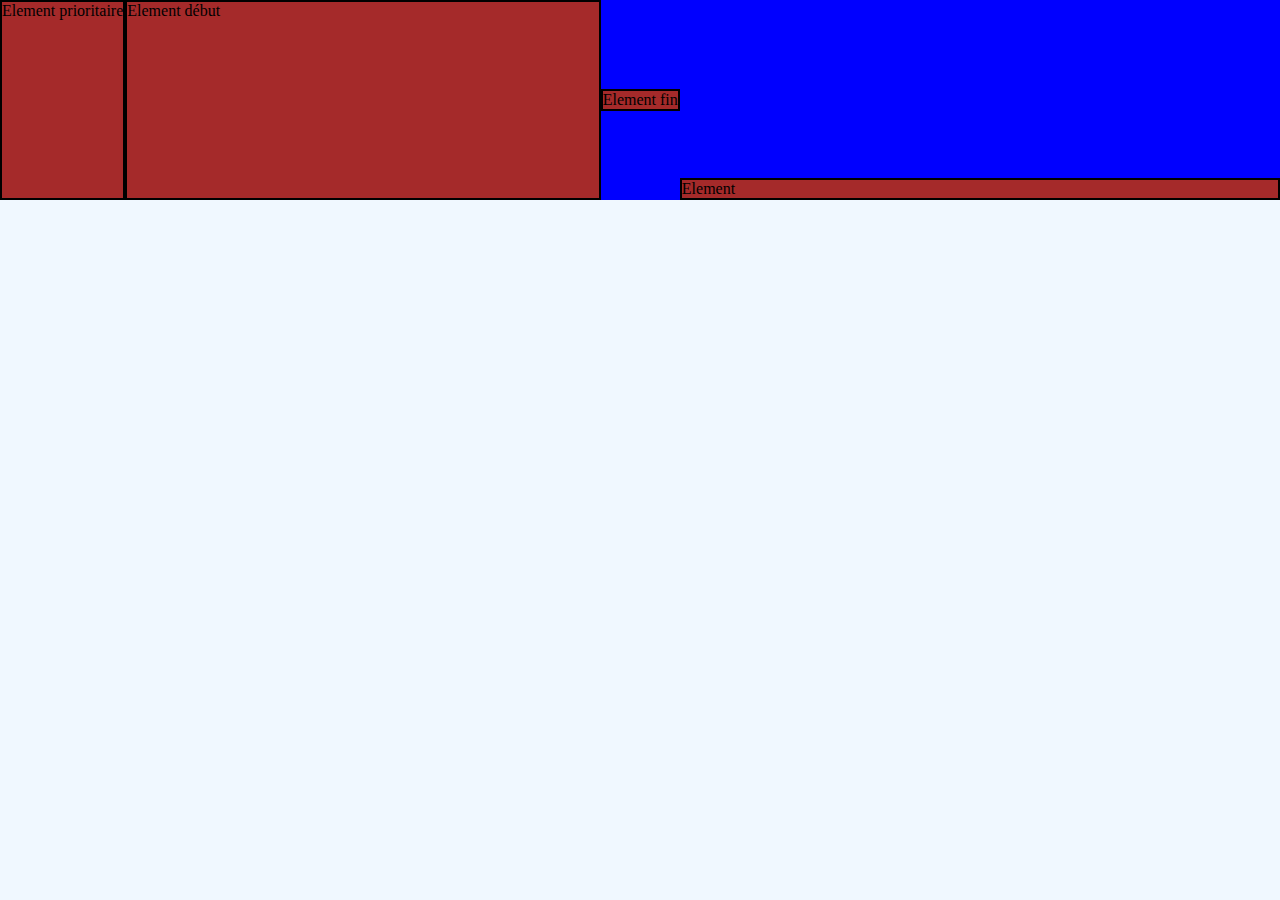
<file: 10-flexbox/index.html>
<!DOCTYPE html>
<html lang="fr">
    <head>

        <meta charset="UTF-8">
        <title>Flexbox</title>
        <link rel="stylesheet" href="style.css">
    </head>
    <body>
        <div class="container">
        <div class="cont-item order1">Element début</div>
        <div class="cont-item order2">Element </div>
        <div class="cont-item order3">Element fin</div>
        <div class="cont-item priority">Element prioritaire</div>
        
    </div>
    </body>
</file>
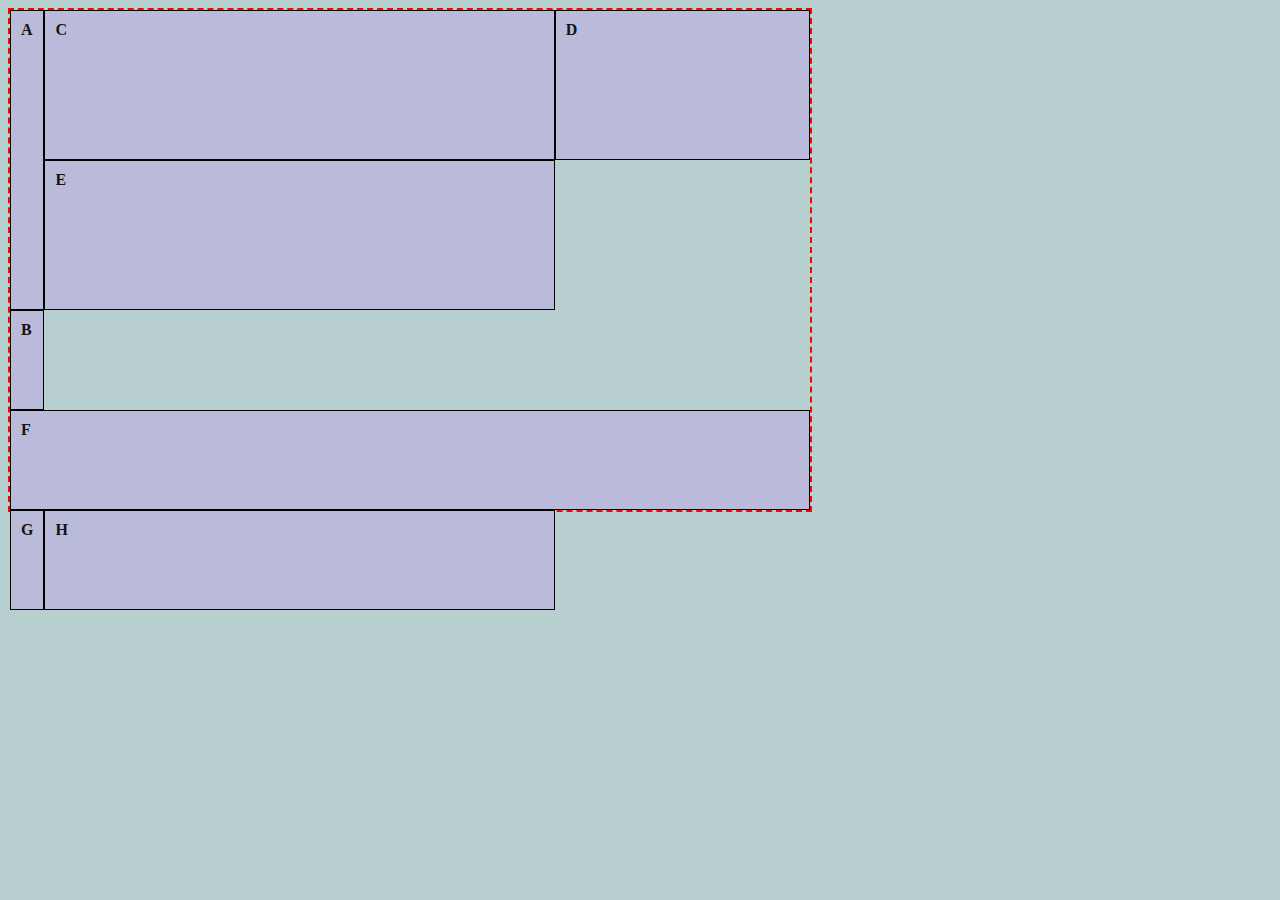
<file: 11-grid/index.html>
<!DOCTYPE html>
<html lang=fr>
<head>
<meta charset="UTF-8">
<title>Grille css</title>
<link rel="stylesheet" href="style.css">
</head>

<body>
<div class="container">
    <div class="item iA">A</div>
    <div class="item iB">B</div>
    <div class="item iC">C</div>
    <div class="item iD">D</div>
    <div class="item iE">E</div>
    <div class="item iF">F</div>
    <div class="item iG">G</div>
    <div class="item iH">H</div>
</div>
</body>
</file>
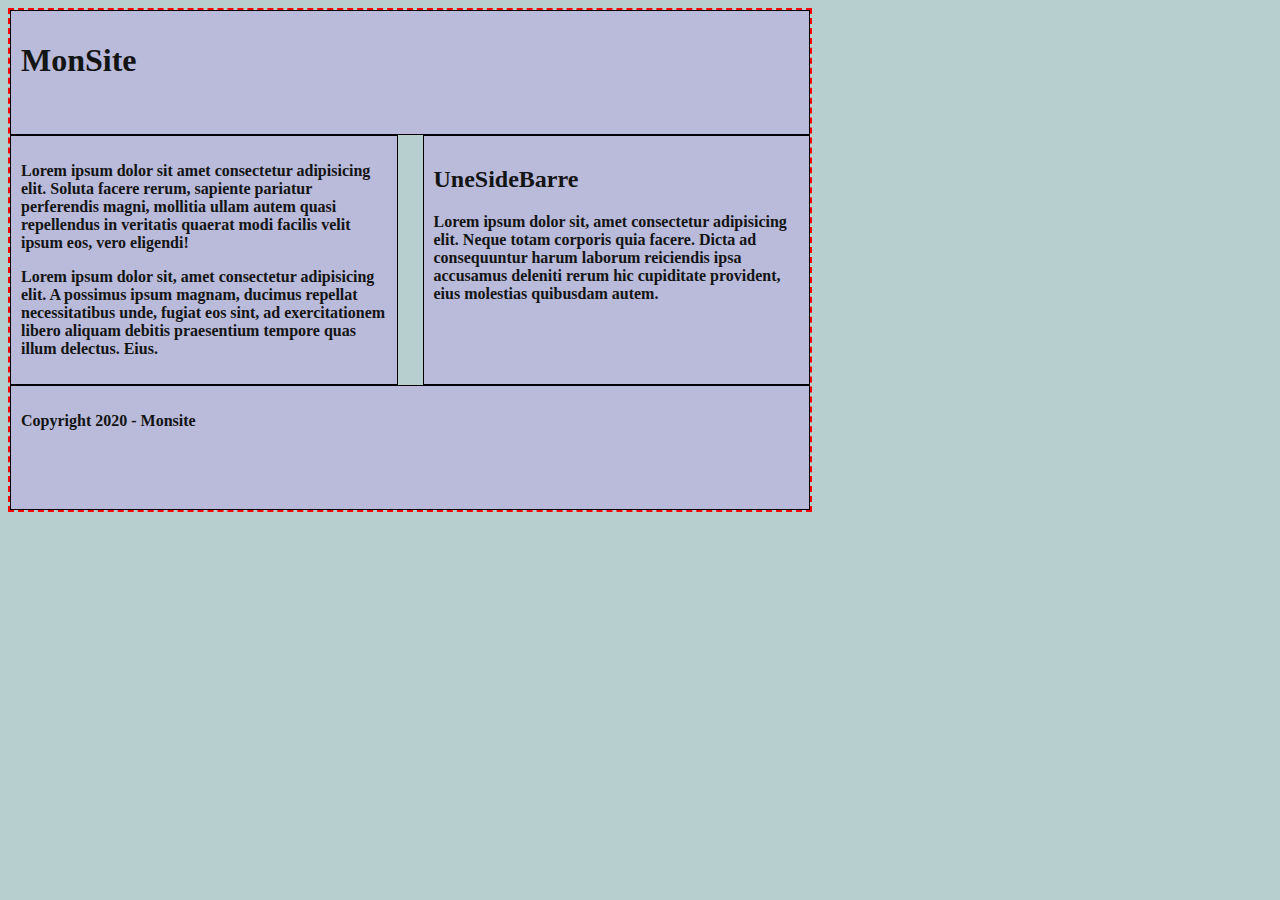
<file: 12-grid2/index.html>
<!DOCTYPE html>
<html lang=fr>
<head>
<meta charset="UTF-8">
<title>Grille css</title>
<link rel="stylesheet" href="style.css">
</head>

<body class="container">

<header class="item"><h1>MonSite</h1></header>
<section class="item">

    <p>Lorem ipsum dolor sit amet consectetur adipisicing elit. Soluta facere rerum, sapiente pariatur perferendis magni, mollitia ullam autem quasi repellendus in veritatis quaerat modi facilis velit ipsum eos, vero eligendi!
    </p>
    <p>Lorem ipsum dolor sit, amet consectetur adipisicing elit. A possimus ipsum magnam, ducimus repellat necessitatibus unde, fugiat eos sint, ad exercitationem libero aliquam debitis praesentium tempore quas illum delectus. Eius.
    </p>

</section>

<aside class="item">
    <h2>UneSideBarre</h2>
    <p>Lorem ipsum dolor sit, amet consectetur adipisicing elit. Neque totam corporis quia facere. Dicta ad consequuntur harum laborum reiciendis ipsa accusamus deleniti rerum hic cupiditate provident, eius molestias quibusdam autem.
    </p>

</aside>

<footer class="item">
   <p>Copyright 2020 - Monsite</p>
</footer>



</body>
</file>
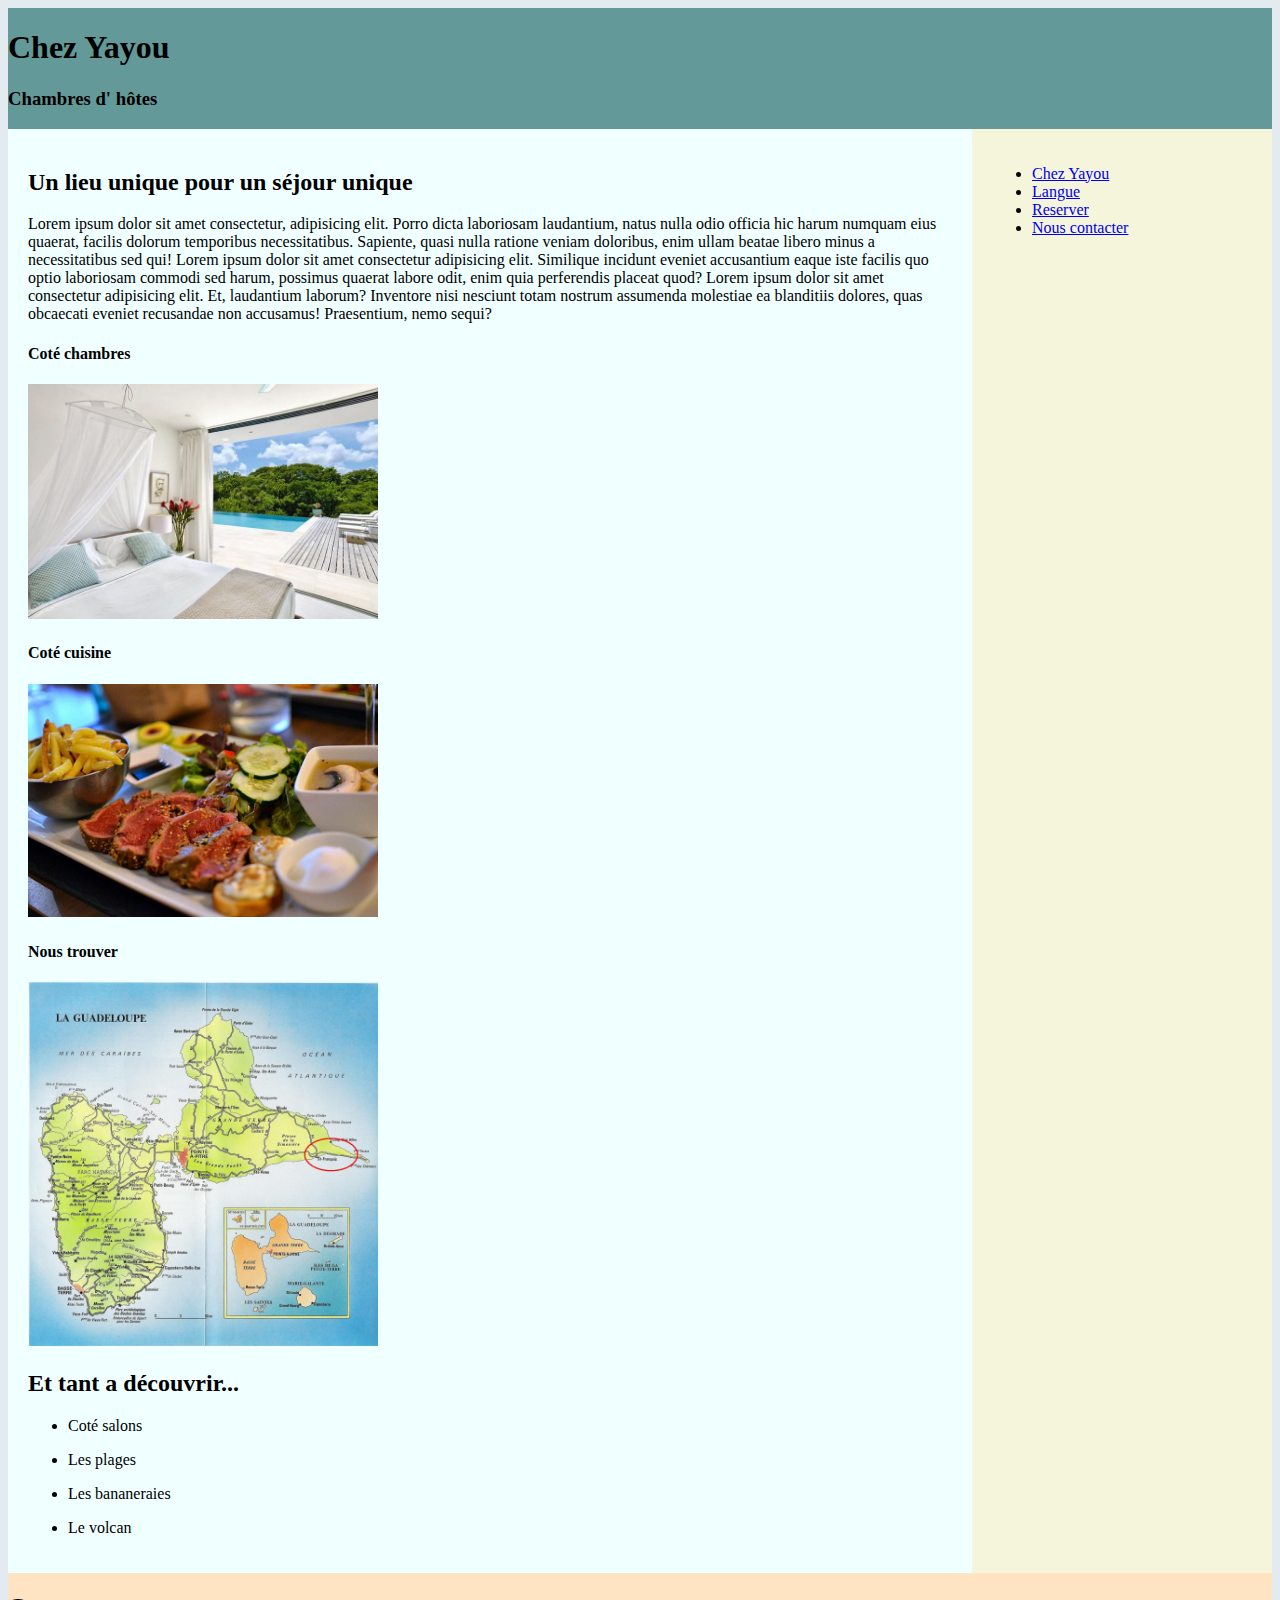
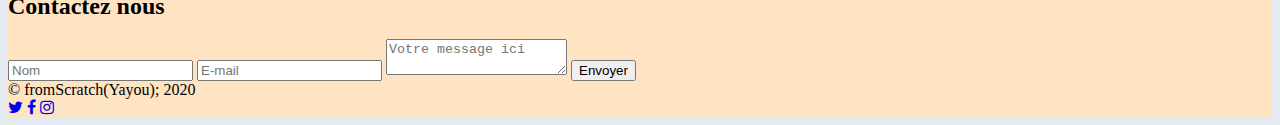
<file: 14-media queries/index.html>
<!DOCTYPE html>
<html lang="fr">
<head>
        <meta charset="UTF-8">
        <title>chez Yayou,chambres d' hôtes</title>
        <link rel="stylesheet" href="style.css">
        <link rel="stylesheet" href="https://cdnjs.cloudflare.com/ajax/libs/font-awesome/4.7.0/css/font-awesome.css">
        <meta name="viewport" content="width:device-width, initial-scale=1">
        <!--<link rel="stylesheet" media="" href="small.css"-->
</head>



<body class="container">
    <header class="item">
        <div id="imagePrincipale">
            <h1>Chez Yayou</h1>
            <div id="premierTrait"></div>
            <h3>Chambres d' hôtes</h3>
       </div>
        
    </header>

                
               <aside class="item">
                <nav>
                    <ul>
                        <li id="logo"><a href="#">Chez Yayou</a></li>
                        <li id=""><a href="#langue">Langue</a></li>
                        <li id=""><a href="#reserver">Reserver</a></li>
                        <li id="""><a href="#contact">Nous contacter</a></li>
                    </ul>
                </nav>

               </aside>
    
                    
        <section class="item" id="presentation">
            <div id="textIntro">
                <h2>Un lieu unique pour un séjour unique</h2>
                    <p>Lorem ipsum dolor sit amet consectetur, adipisicing elit. Porro dicta laboriosam laudantium, natus nulla odio officia hic harum numquam eius quaerat, facilis dolorum temporibus necessitatibus. Sapiente, quasi nulla ratione veniam doloribus, enim ullam beatae libero minus a necessitatibus sed qui!
                    Lorem ipsum dolor sit amet consectetur adipisicing elit. Similique incidunt eveniet accusantium eaque iste facilis quo optio laboriosam commodi sed harum, possimus quaerat labore odit, enim quia perferendis placeat quod?
                    Lorem ipsum dolor sit amet consectetur adipisicing elit. Et, laudantium laborum? Inventore nisi nesciunt totam nostrum assumenda molestiae ea blanditiis dolores, quas obcaecati eveniet recusandae non accusamus! Praesentium, nemo sequi?
                    </p>

            </div>  
                            
            <div id="prestations">
                <div class="imagesPrestations">
                    <h4>Coté chambres</h4>
                    <a href="#"><img src="img/chambre.jpg" alt="chambres" width="350"></a>
                </div>
            
            
                <div class="imagesPrestations">
                    <h4>Coté cuisine</h4>
                    <a href="#"><img src="img/plat.jpg" alt="plats"width="350"></a>
                </div>
            

            
                <div class="imagesPrestations">
                    <h4>Nous trouver</h4>
                    <a href="#"><img src="img/map.jpg" alt="carte"width="350"></a>
                
            </div>

        
                <h2>Et tant a découvrir...</h2>
                <ul>
                    <li id="salon"><p>Coté salons</p></li>
                    <li id="plage"><p>Les plages</p></li>                  
                    <li id="bananeraie"><p>Les bananeraies</p></li>
                    <li id="volcan"><p>Le volcan</p></li>

                </ul>


        </section>
        <footer class="item">
            <h2>Contactez nous</h2>
            <form>
                <input placeholder="Nom">
                <input placeholder="E-mail">
                <textarea placeholder="Votre message ici"></textarea>
                <button>Envoyer</button>
                
            </form>

            <div id="deuxiemeTrait"></div>
            <div id="copyrightEtIcons">
            <div id="copyright">
            <span>© fromScratch(Yayou); 2020</span>
            </div>
            
            <div id="icons">
                <a href="http://www.twitter.fr"><i class="fa fa-twitter"></i></a>
                <a href="http://www.facebook.fr"><i class="fa fa-facebook"></i></a>
                <a href="http://www.instagram.com"><i class="fa fa-instagram"></i></a>
            </div>
        </div>
        </footer>




</body>


</html>

<!-- cdn font awesome-->
</file>
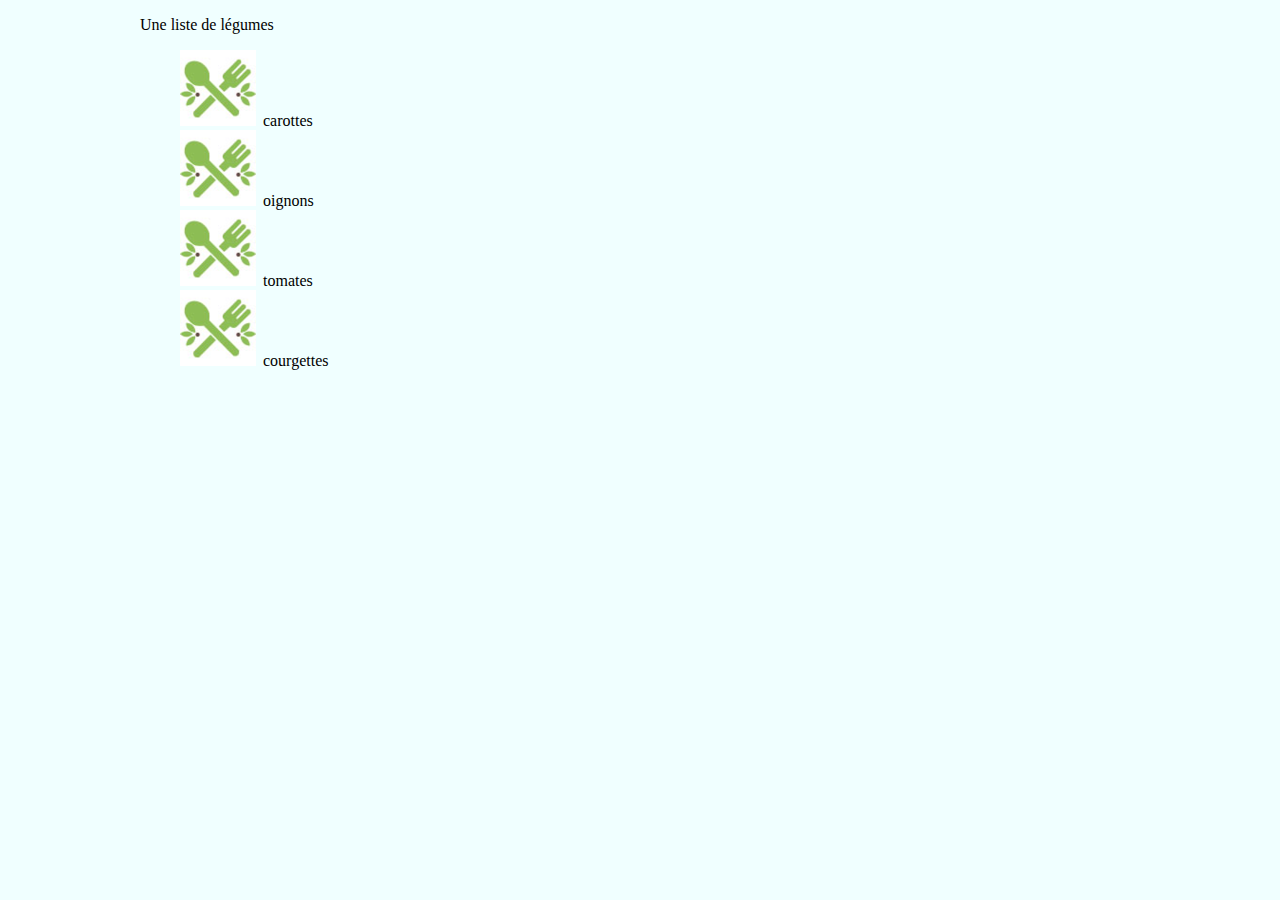
<file: 5-styliser liste/index.html>
<!DOCTYPE html>
<html lang="fr"></html>
<head>
    <meta charset="UTF-8">
    <title>Mise en forme de liste</title>
    <link rel="stylesheet" href="main.css"

</head>
<body><p>Une liste de légumes
    
    <ul>
        
        <li>carottes</li>
        <li>oignons</li>
        <li>tomates</li>
        <li>courgettes</li>


    </ul>

</p>

</body>
</file>
<file: 10-flexbox/style.css>
/* 
container

jouer sur l' axe vertical y

display
flex
inline-flex

flex-direction
row
column
row-reverse
column reverse

flex-wrap
nowrap
wrap
wrap-reverse

flex-flow:<direction> <wrap>

jouer sur l' axe horizontal, axe principale x

justify-content:flex-start  ou  flex-end  ou  center puis space-between  ou space-around ou space-evenly   

align-items: ( !!!! s' utilise sur le container )
stretch ( occupe tout l' éspace )
start ( affiche le contenu a partir du début en haut a gauche )
end
flex-start
baseline ( utile avec des tailles de blocs différent pour les alligner )

**************************************************************************************************************
cont-item

order ( chiffre chronologique )

flex-grow ( se dimansionner par rapport au autres élément avec l' éspace restant en grandissant )
prend l' éspace exemple sur 100% 1+1+1 = 1/3 ou 1+2+1 = 2 est 2xplus grand po 4= 4xplus grand...

flex-shrink ( se dimansionner par rapport au autres élément avec l' éspace restant en retressissant )

flex-basis
donner une taille en px par exemple ou "auto"

flex
auto

align-self:
flex-start
flex-end
center
baseline
stretch

*/

body
{background-color: aliceblue;
margin: auto;
width: 100%;
}

.container
{
background-color: blue;
display: flex;
flex-direction: row;
flex-wrap: wrap;
justify-content: space-between;
height: 200px;
align-items: stretch;


}

.cont-item
{
    background-color: brown;border: solid 2px black;


}

.order1
{
    order: 1;
    flex-basis: 200px;
    flex-grow: 1;
}
.order2
{
    order: 3;
    flex-grow: 2;
    align-self: flex-end;
}
.order3
{
    order: 2;
    flex-shrink: 1;
    align-self: center;
}

.prioriry 
{order: 1;}
</file>
<file: 11-grid/style.css>
/*


container

display:grid

fit-content
min-content
max-content
minmax ( exemple : grid-template-colums:repat(3,minmax(100px, 200px)); )
( valeurs en px, auto, en fr ( freespace ), repeat ( répète le fr exemple repat (3, 1fr), en %)


grid-template-colums; grid-template-rows; grid-template-areas; grid-template
justify-content; align-content;place-content;justify-items; align-items; place-items
grid-colums-gap; grid-rox-gap; (grid-)gap

en auto
grid-auto-colums; grid-auto-rows; grid-auto-flow ( row par défaud )

grid-template:(ligne) (colonne);

*************************************************************************************

items
grid-colums; grid-row; grid-area
grid-colums-start; grid-colums-end; grid-row-start; grid-row-end
justify-self; align-self; place-self


*/
body
{
    background-color: rgb(183, 207, 207);
}

.container

{
    border: 2px dashed red;
    height: 500px;
    width: 800px;
    display: grid;
    grid-template-columns: min-content 2fr 1fr;
    grid-template-rows: 150px 150px;
    grid-auto-rows: 100px;
    grid-auto-flow: column 100px;
}

.item
{
    border: 1px solid black;
background-color: rgb(186, 186, 218);
color: rgb(19, 20, 20);
font-weight: bolder;
padding: 10px;
}

.iF
{
    grid-column:1/-1;
}

.iA
{
    grid-row: 1/-1;
}

.iB
{
    grid-row-start: 3;
}
</file>
<file: 12-grid2/style.css>
/*


container

display:grid

fit-content
min-content
max-content
minmax ( exemple : grid-template-colums:repat(3,minmax(100px, 200px)); )
( valeurs en px, auto, en fr ( freespace ), repeat ( répète le fr exemple repat (3, 1fr), en %)


grid-template-colums; grid-template-rows; grid-template-areas; grid-template
justify-content; align-content;place-content;justify-items; align-items; place-items
grid-colums-gap; grid-rox-gap; (grid-)gap

en auto
grid-auto-colums; grid-auto-rows; grid-auto-flow ( row par défaud )

grid-template:(ligne) (colonne);

*************************************************************************************

items
grid-colums; grid-row; grid-area
grid-colums-start; grid-colums-end; grid-row-start; grid-row-end
justify-self; align-self; place-self


*/
body
{
    background-color: rgb(183, 207, 207);
}

.container

{
    border: 2px dashed red;
    height: 500px;
    width: 800px;
    display: grid;
    grid-template-rows: 1fr 1fr 1fr;
    grid-template-columns: 1fr 25px 1fr;
    grid-template-areas: "entete entete entete" "principal ... lateral" "pied pied pied";
    
}

.item
{
    border: 1px solid black;
background-color: rgb(186, 186, 218);
color: rgb(19, 20, 20);
font-weight: bolder;
padding: 10px;
}

header
{grid-area: entete;}
section
{grid-area: principal;}
aside
{grid-area: lateral;}
footer
{grid-area: pied;}
</file>
<file: 14-media queries/style.css>
body
{background-color: rgb(227, 234, 240);}

.container
{
    display: grid;
    grid-template-columns: auto minmax(150px, 300px);
    grid-template-areas:"entete entete"
                        "principal barre" 
                        "pied pied";
}

header
{
    grid-area:entete;
    background-color: rgb(99, 153, 153);
}

section
{
    grid-area:principal;
    background-color: azure;
}

aside
{   grid-area:barre;
    background-color: beige;
}

footer
{
    grid-area:pied;
    background-color: bisque;
}

section, aside
{padding: 20px;}


@media all and (max-width:600px)
{
    body
    {
        background-color: rgb(19, 19, 20);
    }
    
   .container
   {
    grid-template-columns: 1fr;
    grid-template-areas: "entete""barre""principal""pied";
}
}   

@media all and (max-width:568px)
{}
@media all and (max-width:768px)
{}
@media all and (max-width:992px)
{}
@media all and (max-width:1024px)
{}
@media all and (max-width:1280px)
{}
/*
media
all ( tous type appareil )
screen
speach ( synthese vocal )
print ( apperçu avant impression )

not
only
and

--/
</file>
<file: 5-styliser liste/main.css>
body{
    background-color: azure;
    margin: auto;
    width: 1000px;
}

li
{
    /*list-style-image:url(images/apple-touch-icon.png);*/list-style-position: inside;list-style-type: circle;list-style: inside url(images/apple-touch-icon.png)

}
/* l'ideal est une image svg !!!!!

list-style-position:
outside ou inside

en 1 ligne
list-style: inside url(images/apple-touch-icon.png)


*/
</file>
